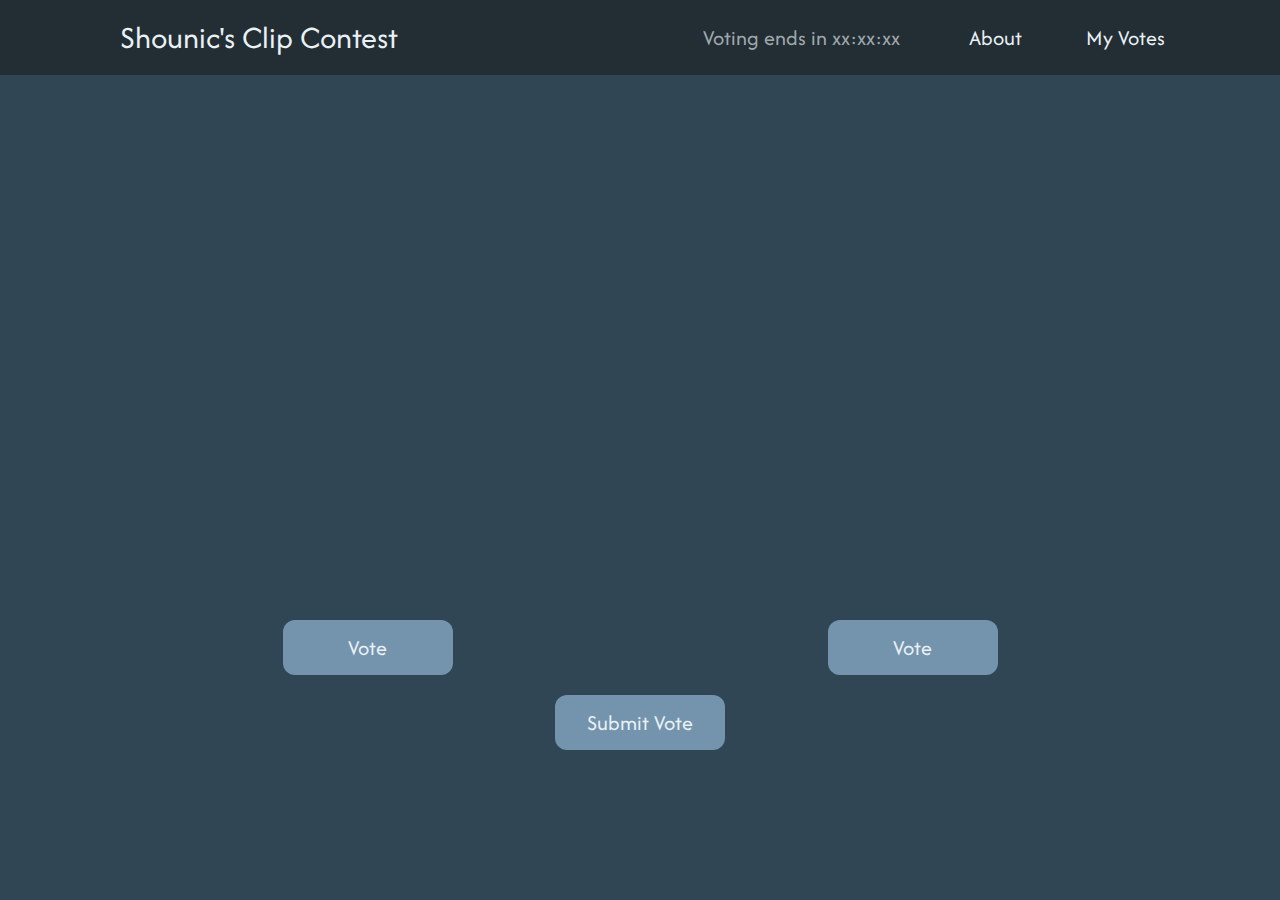
<file: templates/index.html>
<!DOCTYPE html>
<html lang="en">
<head>
    <meta http-Equiv="Cache-Control" Content="no-cache" />
    <meta http-Equiv="Pragma" Content="no-cache" />
    <meta http-Equiv="Expires" Content="0" />
    
    <title>Shounic's Clip Contest</title>
    <meta charset="UTF-8">
    <link rel="stylesheet" href="styling.css">
</head>
<body>
    <div class="menuBarWrapper">
        <div class="menuBarContent">
            <div><p>Shounic's Clip Contest</p></div>
            <div><p>Voting ends in xx:xx:xx</p></div>
            <button class="menuButton">About</button>
            <button class="menuButton">My Votes</button>
        </div>
    </div>

        <div class="mainContent">
            <div id="clipBox1">
            </div>
            <div id="clipBox2">
            </div>
            <div>
                <button class="standardButton" id="leftVoteButton">Vote</button>
            </div>
            <div>
                <button class="standardButton" id="rightVoteButton">Vote</button>
            </div>
            <div>
                <button class="standardButton">Submit Vote</button>
            </div>
        </div>


    <script>        
        // Add new iframes
        function addEmbeds() {
            const frame1 = document.createElement('iframe')
            frame1.id = "clip1"
            frame1.width = 500
            frame1.height = 315
            frame1.src = "https://www.youtube.com/embed/JgJUbmGDc6k"
            document.getElementById("clipBox1").appendChild(frame1)
    
           const frame2 = document.createElement('iframe')
            frame2.id = "clip2"
            frame2.width = 500
            frame2.height = 315
            frame2.src = "https://www.youtube.com/embed/ttArr90NvWo"
            document.getElementById("clipBox2").appendChild(frame2)
        };
    
       // Add iframes on page load
        window.onload = addEmbeds() 
    </script>
</body>
</html>
</file>
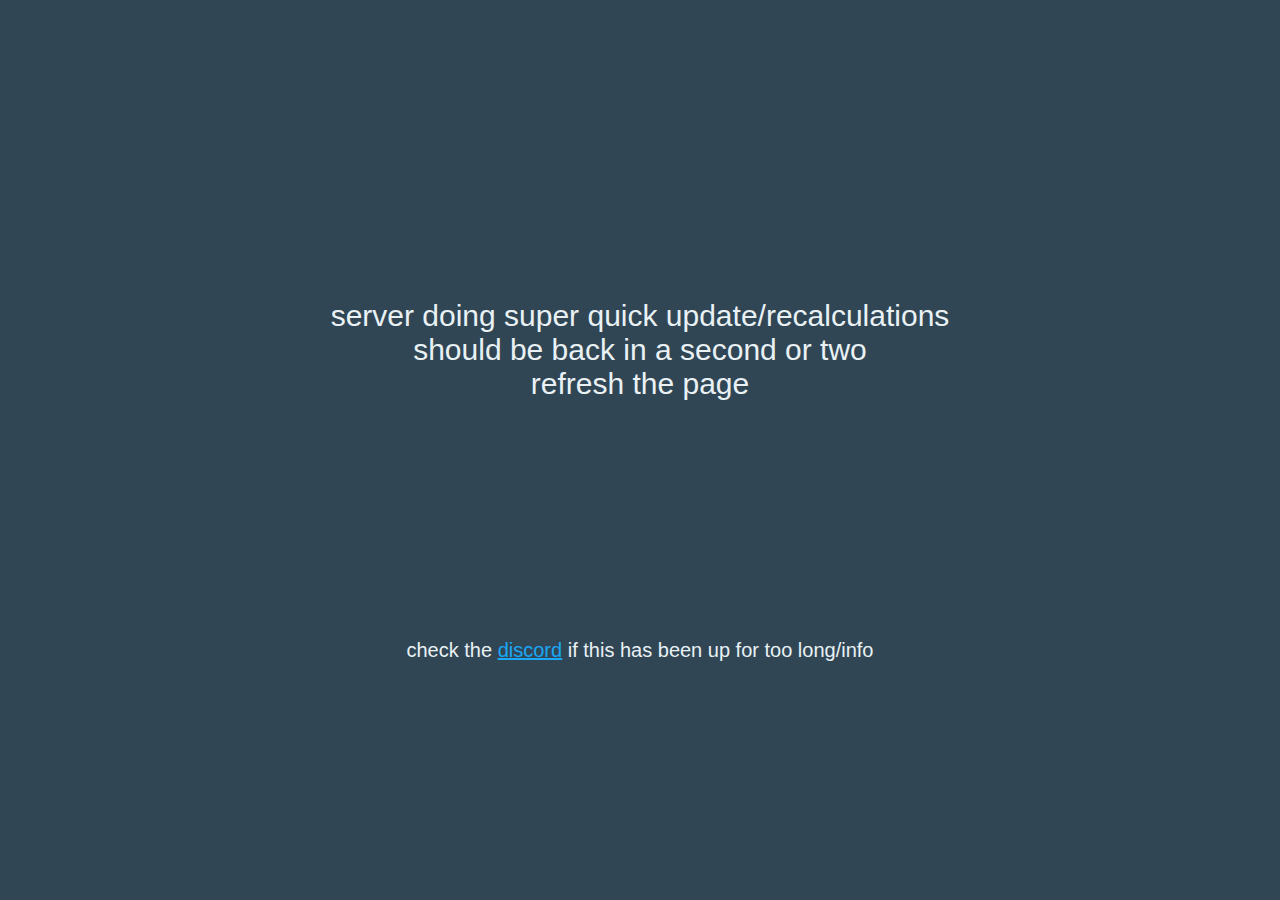
<file: other/landing.html>
<!DOCTYPE html>
<html lang="en">
<head>
    <meta http-Equiv="Cache-Control" Content="no-cache" />
    <meta http-Equiv="Pragma" Content="no-cache" />
    <meta http-Equiv="Expires" Content="0" />
    
    <title>Best Clips of 2024</title>
    <meta charset="UTF-8">
    <meta name="viewport" content="width=device-width, initial-scale=1.0">

    <style>
        :root {
            /* shounic color :3 */
            --color-bg: #304654;
            --color-light-bg: rgb(54, 79, 94);
            --color-dark-bg: #222d34;

            --color-menu-button-hover: #395a6e;
            --color-button-outline: #222d34;
            --color-standard-button: #7494ae;
            --color-standard-button-selected: #d0dce6;


            --color-link-hover: #19a8f6;
            --color-link-active: #19a8f6;
            --color-link-resting: #19a8f6;
            --color-link-visited: #ff8e2a;


            --color-text: #e9f1f5;
            --color-text-faded: #e9f1f5a6;
            --color-text-footer: #e9f1f575;
            --color-header: #e9f1f5;

            --color-dark-text: #222d34;

            /* 'Afacad Flux' */

            --min-double-wide-width: 500px;

            --font: Arial;
        }

        a { color: var(--color-link-resting); }
        a:focus { color: var(--color-link-resting); }
        a:hover { color: var(--color-link-resting); }
        a:active { color: var(--color-link-resting); }
        a:visited  { color: var(--color-link-visited); }

        html {
            margin: 0;
            border: none;
            height: 100%;
            flex: 1;
        }

        body {
            display: grid;
            grid-template-columns: 1fr minmax(max-content, 800px) 1fr;
            grid-template-rows: 1fr 400px 200px 1fr;
            grid-template-areas: 
                '. . .'
                '. t .'
                '. b .'
                '. . .';

            background-color: var(--color-bg); 
            margin: 0;
            width: 100%;
            height: 100%;
            flex: 1;
            border: none;
        }

        p {
            padding: 0;
            margin: 0;
            color: var(--color-text);
            font-family: var(--font);
            text-align: center;
        }


        .topBox {
            grid-area: t;
            display: grid;
            justify-content: center;
            align-content: center;
        }

        .topBox > p {
            font-size: 30px;
        }

        .bottomBox {
            grid-area: b;
            display: grid;
            justify-content: center;
            align-content: center;
        }

        .bottomBox > p {
            font-size: 20px;
        }
    </style>
</head>
<body>
    <div class="topBox">
        <p>
            server doing super quick update/recalculations<br>
            should be back in a second or two<br>
            refresh the page
        </p>
    </div>

    <div class="bottomBox">
        <p>check the <a href="https://discord.gg/HaYBByX9KM">discord</a> if this has been up for too long/info</p>
    </div>

    <script>
        function pageLoadStuff() {
            checkWebsite
        }

        const checkSiteFunc = setInterval(checkWebsite, 5000);

        function checkWebsite() {
            location.reload();
        }

        window.onload = pageLoadStuff();
    </script>
</body>
</html>
</file>
<file: templates/styling.css>
@import url('https://fonts.googleapis.com/css2?family=Afacad+Flux:wght@100..1000&family=Inter:ital,opsz,wght@0,14..32,100..900;1,14..32,100..900&display=swap');

:root {
    /* shounic color :3 */
    --color-bg: #304654;
    --color-dark-bg: #222d34;


    --color-menu-button-hover: #395a6e;

    --color-standard-button: #7494ae;

    /*
    --color-link-hover:
    --color-link-active:
    --color-link-resting:
    */

    --color-text: #e9f1f5;
    --color-text-faded: #e9f1f5a6;
    --color-header: #e9f1f5;

    /* overflow-y: scroll; */

    --min-double-wide-width: 500px;
}

a { color: var(--alt-hover-color); }
a:focus { color: var(--alt-hover-color); }
a:hover { color: var(--hover-color); }
a:active { color: var(--selected-color); }


body, html {
    background-color: var(--color-bg); 
    margin: 0;
    width: 100%;
    height: 100%;
}

p {
    padding: 0;
    margin: 0;
    color: var(--color-text);
    font-family: 'Afacad Flux';
}

button {
    font-family: 'Afacad Flux';
    font-size: 22px;
    color: var(--color-text);
    border: none;

    transition: 0.15s;
}


iframe {
    border: none;
}



.menuBarWrapper {
    background-color: var(--color-dark-bg); 

    display: grid;
    justify-content: center;
    align-content: center;
    grid-template-columns: 1100px;
    height: 75px;

    margin: 0;
    padding: 0;
}


.menuBarContent {
    display: grid;

    grid-template-columns: 1fr 1fr 130px 130px;
    height: 75px;
    max-width: 1100px;
    width: 100%;
    gap: 0px;

    overflow: hidden;
}


.menuBarContent > div > p { 
    margin: 0;
    color: var(--color-header);
}

.menuBarContent > div {
    display: grid;
    align-content: center;
}

.menuBarContent > div:first-child > p {
    margin-left: 30px;
    font-size: 32px;
    text-align: left;
}

.menuBarContent > div:nth-child(2) > p {
    margin-right: 30px;
    font-size: 22px;
    text-align: right;
    color: var(--color-text-faded);
}

.mainWrapper {
    margin: 0 auto;
    display: grid;
    justify-content: center;
    align-content: center;
    grid-template-columns: calc(500px + 45px + 500px);
    height: 100%;
}

.mainContent {
    --video-embed-w: 500px;
    --video-embed-h: 375px;
    --row-gap: 20px;
    --column-gap: 45px;
    --button-height: 55px;

    display: grid;
    justify-content: center;
    align-content: center;

    grid-template-columns: var(--video-embed-w) var(--video-embed-w);
    grid-template-rows: var(--video-embed-h) var(--button-height) var(--button-height);
    /* width: calc((var(--video-embed-w) * 2) + var(--column-gap));
    height: calc(var(--video-embed-h) + (var(--row-gap) * 2) + (var(--button-height) * 2)); */

    width: 100%;
    height: calc(100% - 75px);
    row-gap: var(--row-gap);
    column-gap: var(--column-gap);

    overflow: hidden;
}


.mainContent > :last-child {
    grid-area: 3 / 1 / 3 / 3;
}




.menuButton {
    background-color: transparent;
    width: 100%;
    height: 100%;
}


.menuButton:hover {
    background-color: var(--color-menu-button-hover);
    color: white;
}


.standardButton {
    height: 100%;
    width: 170px;
    border-radius: 12px;
    background-color: var(--color-standard-button);
    margin: 0 calc(50% - 170px/2);
}


.withOutline {

}


@media (max-width: 1100px){ 
    .menuBarWrapper {
        grid-template-columns: 1fr;
    }
}


/*
@media (max-width: 900px){ 
    .menuBarWrapper {
        height: 150px;
    }

    .menuBarContent {
        grid-template-columns: 1fr;
        grid-template-rows: 1fr 1fr;
        height: 150px;
    }
}
*/
</file>
